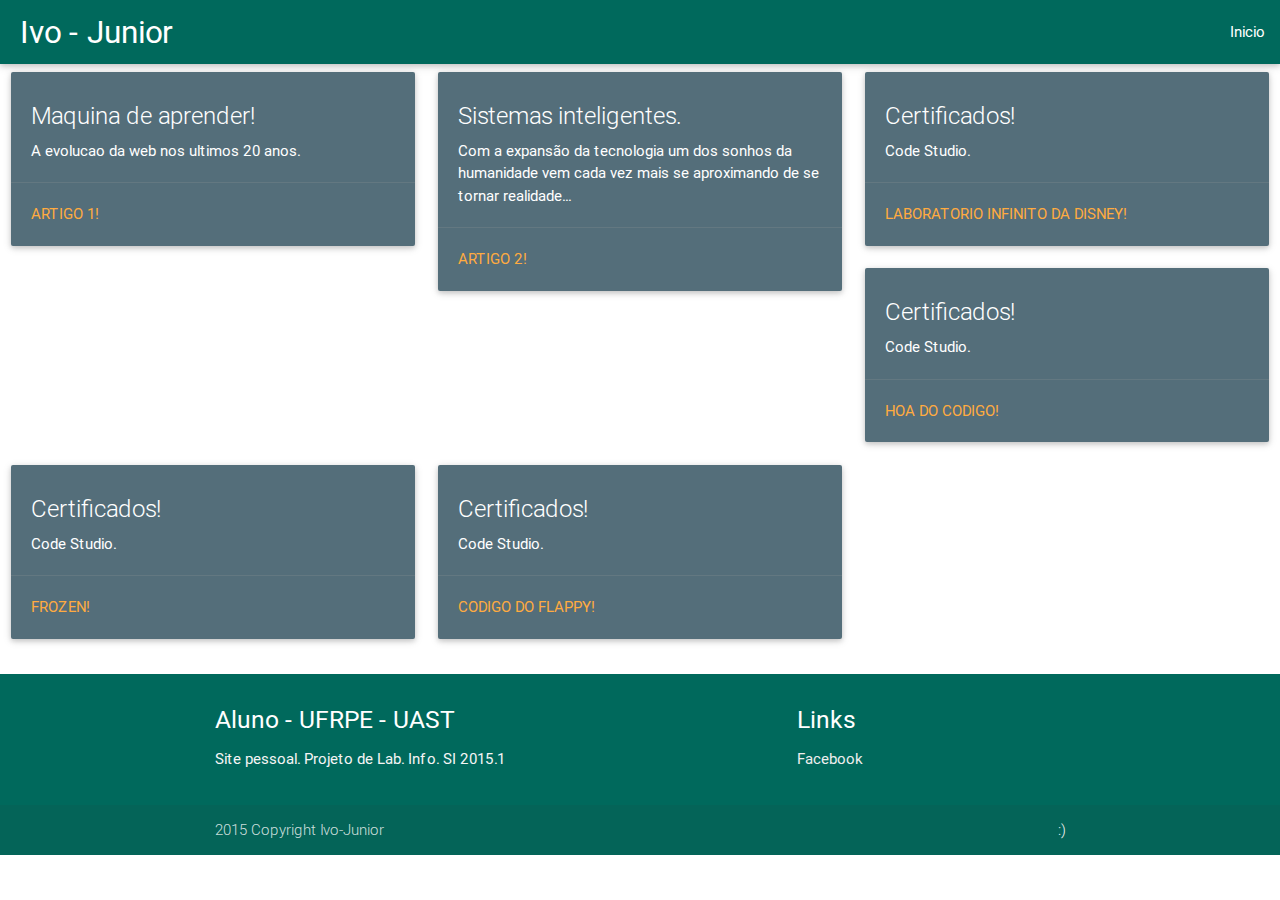
<file: index.html>
<!DOCTYPE html>
  <html>
    <head>
        <title>Ivo Junior</title>
      <!--Import materialize.css-->
      <link type="text/css" rel="stylesheet" href="css/materialize.css"  media="screen,projection"/>

      <!--Let browser know website is optimized for mobile-->
      <meta name="viewport" content="width=device-width, initial-scale=1.0, maximum-scale=1.0, user-scalable=no"/>
    </head>

    <body>
<!--NaveBar ************************************************************************* -->
          <nav>
    <div class="nav-wrapper">
      <a href="#" class="brand-logo">Ivo - Junior</a>
      <ul id="nav-mobile" class="right hide-on-med-and-down">
        <li><a href="http://ivo-junior.github.io/">Inicio</a></li>
      </ul>
    </div>
  </nav>        
<!--NaveBar ************************************************************************* -->
        
<!--Cartoes Basicos ************************************************************************* -->
        <main>
         <div class="row">
        <div class="col s6 m4"> <!-- Bloco 1-->
          <div class="card blue-grey darken-1">
            <div class="card-content white-text">
              <span class="card-title">Maquina de aprender!</span>
              <p>A evolucao da web nos ultimos 20 anos.</p>
            </div>
            <div class="card-action">
              <a href="Maquina_de_Aprender.pdf" target="_blank">Artigo 1!</a>
            </div>
          </div>
        </div>
     
        <div class="col s6 m4"> <!-- Bloco 2-->
          <div class="card blue-grey darken-1">
            <div class="card-content white-text">
              <span class="card-title">Sistemas inteligentes.</span>
              <p>Com a expansão da tecnologia um dos sonhos da humanidade vem cada vez mais se aproximando de se tornar realidade...</p>
            </div>
            <div class="card-action">
            <a href="Sistemas_inteligentes.pdf" target="_blank">Artigo 2!</a>
            </div>
          </div>
        </div>
             
        <div class="col s6 m4"> <!-- Bloco 3-->
          <div class="card blue-grey darken-1">
            <div class="card-content white-text">
              <span class="card-title">Certificados!</span>
              <p>Code Studio.</p>
            </div>
            <div class="card-action">
              <a href="https://code.org/v2/hoc/certificate/ewogICJuYW1lIjogIkl2byBKdW5pb3IiLAogICJjb3Vyc2UiOiAiTGFib3JhdMOzcmlvIEluZmluaXRvIERpc25leSIKfQ==.jpg" target="_blank">Laboratorio Infinito da Disney!</a>
            </div>
          </div>
        </div>
              <div class="col s6 m4"> <!-- Bloco 4-->
          <div class="card blue-grey darken-1">
            <div class="card-content white-text">
              <span class="card-title">Certificados!</span>
              <p>Code Studio.</p>
            </div>
            <div class="card-action">
              <a href="https://code.org/v2/hoc/certificate/ewogICJuYW1lIjogIkl2byBKdW5pb3IiLAogICJjb3Vyc2UiOiAiaG9jIgp9.jpg" target="_blank">Hoa do Codigo!</a>
            </div>
          </div>
        </div>
             <div class="col s6 m4"> <!-- Bloco 5-->
          <div class="card blue-grey darken-1">
            <div class="card-content white-text">
              <span class="card-title">Certificados!</span>
              <p>Code Studio.</p>
            </div>
            <div class="card-action">
              <a href="http://code.org/v2/hoc/certificate/ewogICJuYW1lIjogIkl2byBKdW5pb3IiLAogICJjb3Vyc2UiOiAiaG9jIgp9.jpg" target="_blank">Frozen!</a>
            </div>
          </div>
        </div>
             <div class="col s6 m4"> <!-- Bloco 6-->
          <div class="card blue-grey darken-1">
            <div class="card-content white-text">
              <span class="card-title">Certificados!</span>
              <p>Code Studio.</p>
            </div>
            <div class="card-action">
              <a href="https://code.org/v2/hoc/certificate/ewogICJuYW1lIjogIkl2byBKdW5pb3IiLAogICJjb3Vyc2UiOiAiaG9jIgp9.jpg" target="_blank">Codigo do Flappy!</a>
            </div>
          </div>
        </div>
      </div> <!--Fecha a div class="row"> -->
        </main>
        
          
<!--Cartoes Basicos ************************************************************************* -->
        
        
<!--Footer ************************************************************************* -->
        
            <footer class="page-footer">
          <div class="container">
            <div class="row">
              <div class="col l6 s12">
                <h5 class="white-text">Aluno - UFRPE - UAST</h5>
                <p class="grey-text text-lighten-4">Site pessoal. Projeto de Lab. Info. SI 2015.1</p>
              </div>
              <div class="col l4 offset-l2 s12">
                <h5 class="white-text">Links</h5>
                <ul>
                  <li><a class="grey-text text-lighten-3" href="https://www.facebook.com/ivo.junior.1428">Facebook</a></li>
                </ul>
              </div>
            </div>
          </div>
          <div class="footer-copyright">
            <div class="container">
                2015 Copyright Ivo-Junior<a class="grey-text text-lighten-4 right" href="#!"> :) </a>
            </div>
          </div>
        </footer>
    
<!--Fim Footer ************************************************************************* -->
        
      <!--Import jQuery before materialize.js-->
      <script type="text/javascript" src="https://code.jquery.com/jquery-2.1.1.js"></script>
      <script type="text/javascript" src="js/materialize.js"></script>
    </body>
  </html>
</file>
